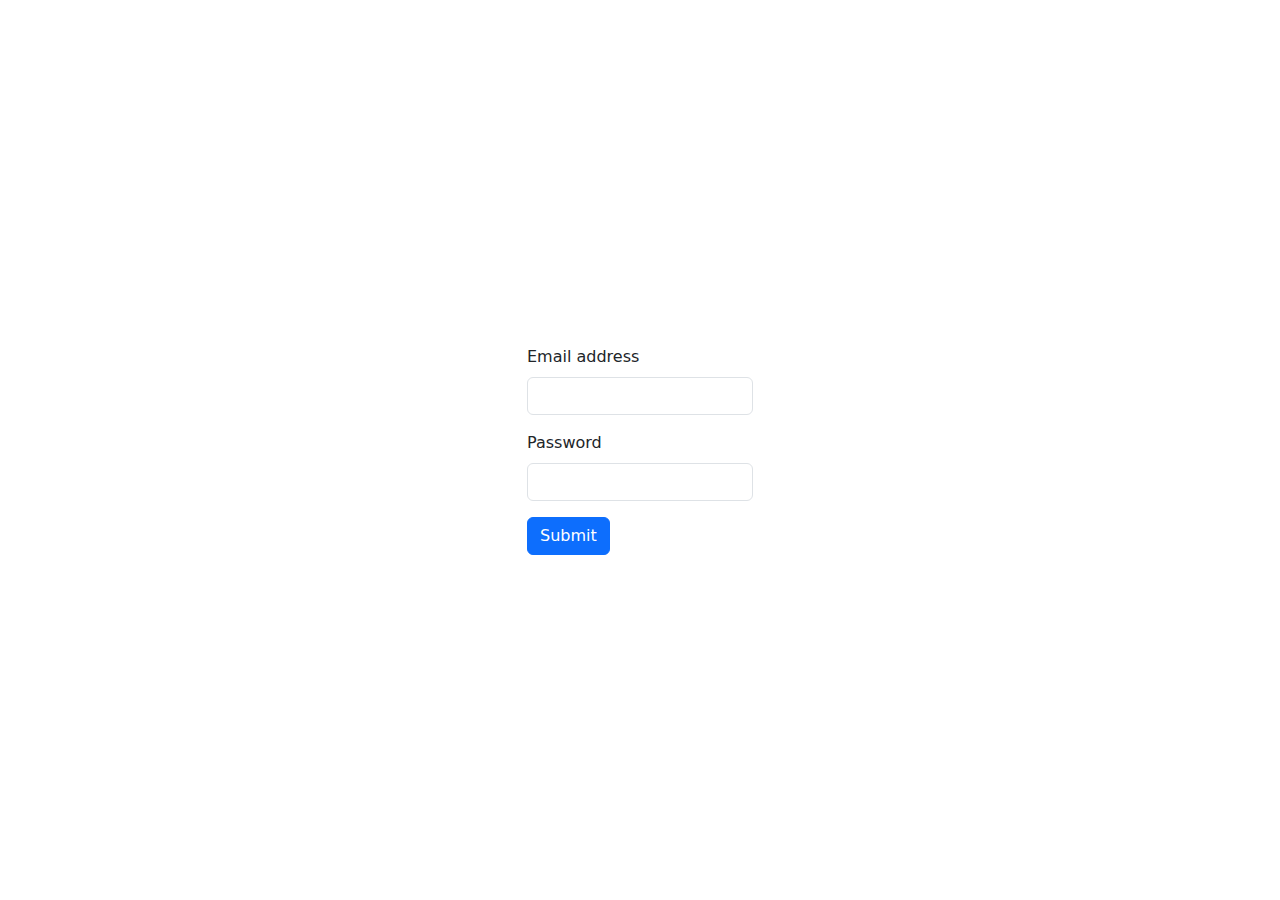
<file: Login/login.html>
<!DOCTYPE html>
<html lang="en">
<head>
  <script src="../Login/redirect.js"></script>
  <meta charset="UTF-8" />
  <meta name="viewport" content="width=device-width, initial-scale=1.0" />
  <link
    href="https://cdn.jsdelivr.net/npm/bootstrap@5.3.3/dist/css/bootstrap.min.css"
    rel="stylesheet"
    integrity="sha384-QWTKZyjpPEjISv5WaRU9OFeRpok6YctnYmDr5pNlyT2bRjXh0JMhjY6hW+ALEwIH"
    crossorigin="anonymous"
  />
  <style>
    body {
      display: grid;
      place-items: center;
      height: 100dvh;
    }
  </style>
  <title>Document</title>
</head>
<body id="login">
  <form>
    <div class="mb-3">
      <label for="email" class="form-label">Email address</label>
      <input type="email" name="email" id="email" class="form-control" />
    </div>
    <div class="mb-3">
      <label for="password" class="form-label">Password</label>
      <input type="password" name="password" id="password" class="form-control" />
    </div>
    <button type="submit" class="btn btn-primary">Submit</button>
  </form>
  <script src="login.js"></script>
</body>
</html>
</file>
